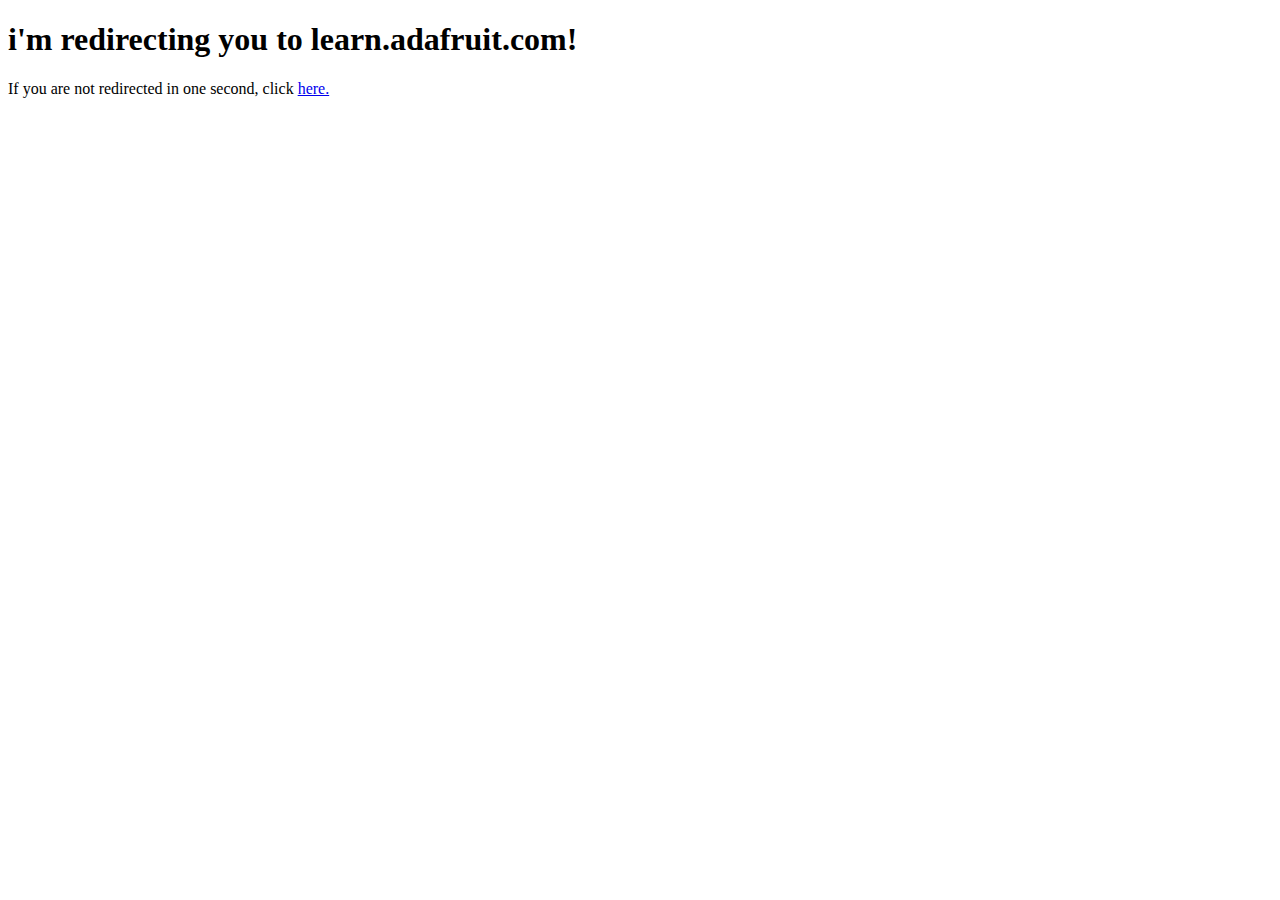
<file: cpx.html>
<!DOCTYPE html>
<html>
<head>
<title>hai arthur :3</title>
<meta http-equiv="refresh" content="1; URL=https://learn.adafruit.com/adafruit-circuit-playground-express/overview/" />
</head>
<body>
<h1>i'm redirecting you to learn.adafruit.com!</h1>
<p>If you are not redirected in one second, click <a href="https://learn.adafruit.com/adafruit-circuit-playground-express/overview">here.</a></p>
</body>
</html>
<!-- what is this -->
</file>
